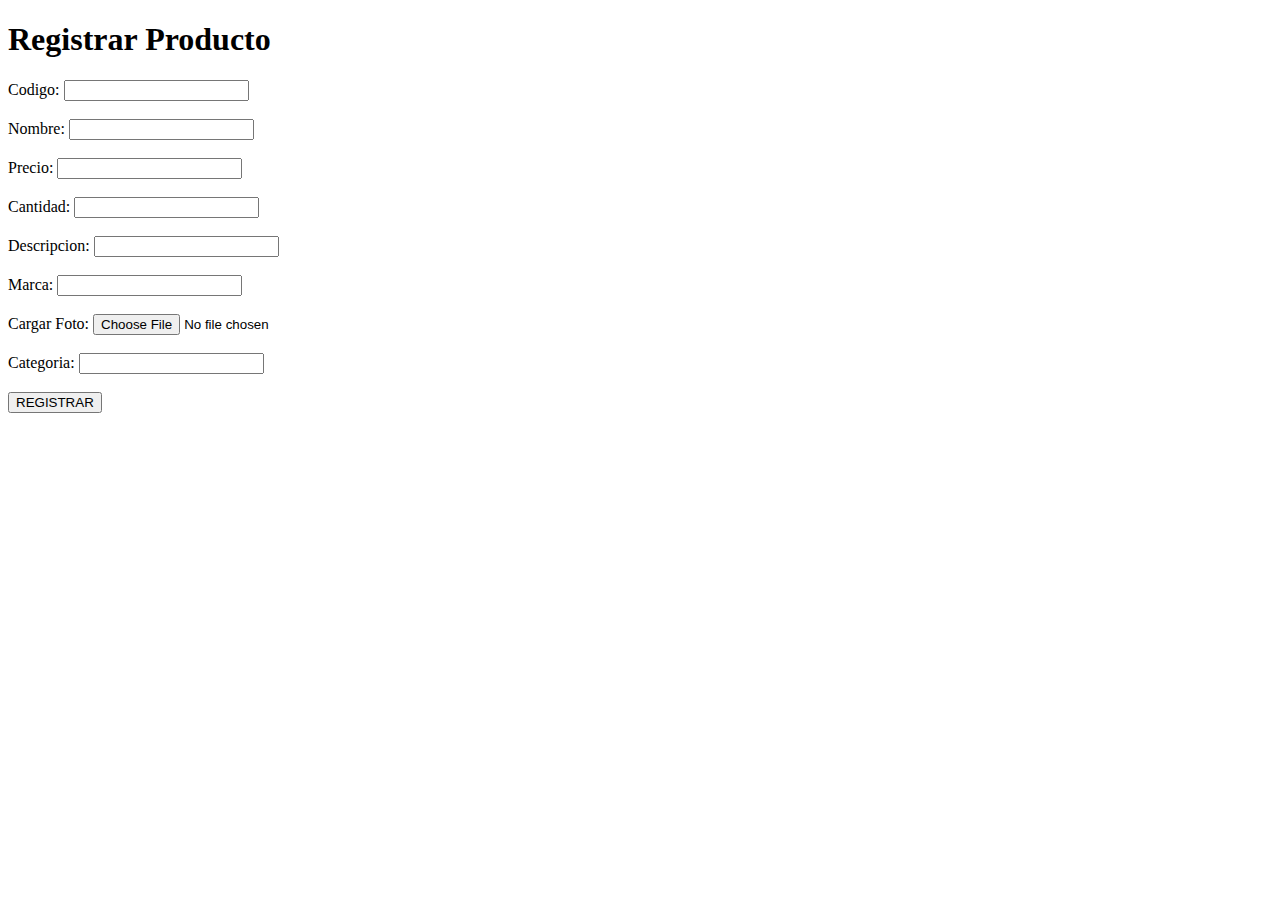
<file: templates/registrar.html>
<!DOCTYPE html>
<html lang="en">
<head>
    <meta charset="UTF-8">
    <meta name="viewport" content="width=device-width, initial-scale=1.0">
    <title>registrar</title>
</head>
<body>
     <h1>Registrar Producto</h1> 
     <form method="POST" enctype="multipart/form-data">
        <label form="codigo"> Codigo: </label>
        <input type="text" id="codigo" name="codigo" required><br><br>

        <label form="nombre"> Nombre: </label>
        <input type="text" id="nombre" name="nombre" required><br><br>
        
        <label form="precio"> Precio: </label>
        <input type="number" step="any" id="precio" name="precio" required><br><br>
        
        <label form="cantidad"> Cantidad: </label>
        <input type="number" id="cantidad" name="cantidad" required><br><br>
        
        <label form="descripcion"> Descripcion: </label>
        <input type="text" id="descripcion" name="descripcion" required><br><br>
        
        <label form="marca"> Marca: </label>
        <input type="text" id="marca" name="marca" required><br><br>

        <label form="imagen"> Cargar Foto: </label>
        <input type="file" id="foto" name="foto" accept="image/*" required><br><br>

        <label form="categoria"> Categoria: </label>
        <input type="text" id="categoria" name="categoria" required><br><br>
        
        <button type="submit">REGISTRAR</button>
    </form>
</body>
</html>
</file>
